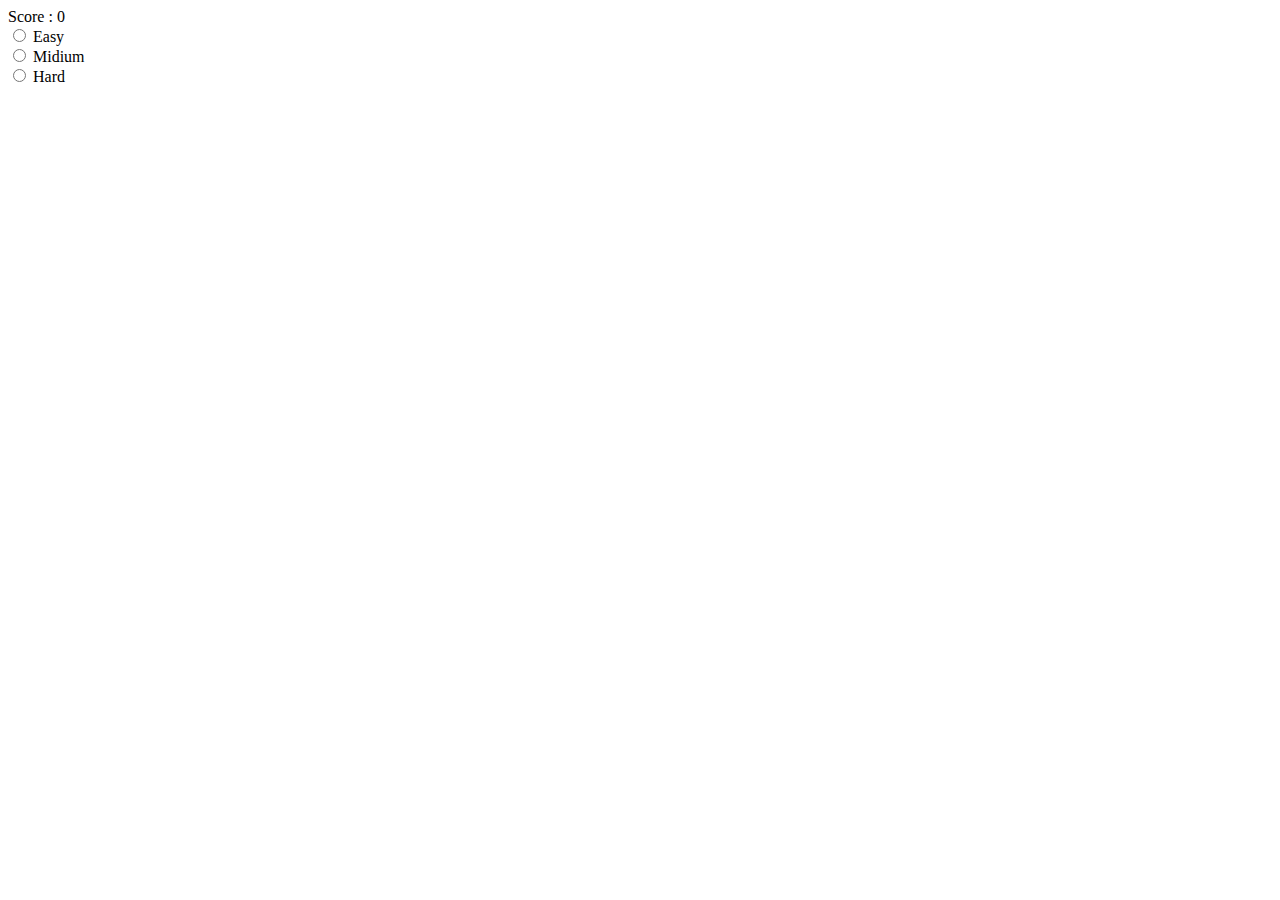
<file: Snake Game/index.html>
<html>
<head>

    <link rel="stylesheet" type="text/CSS" href="D:/Snake Game/CSS/style.css">
    <title>SnakeMania</title>

</head>
<body>
    <div class="body">
        <div id="scoreBox">Score : 0</div>
        <div id="hiScoreBox"></div>
        <div class="snakeSpeed">
  
        	<input type="radio" id="easy" name="difficulty"  onclick="displayRadioValue('Easy')">
			<label for="easy">Easy</label><br>
			<input type="radio" id="Midium" name="difficulty" value="Midium" onclick="displayRadioValue('Midium')">
			<label for="midium">Midium</label><br>
			<input type="radio" id="hard" name="difficulty" value="Hard" onclick="displayRadioValue('Hard')">
			<label for="hard">Hard</label>
        </div>
        <div id ="board">

        </div>
    </div>
</body>
<script src="D:/Snake Game/JS/index.js"></script>
</html>
</file>
